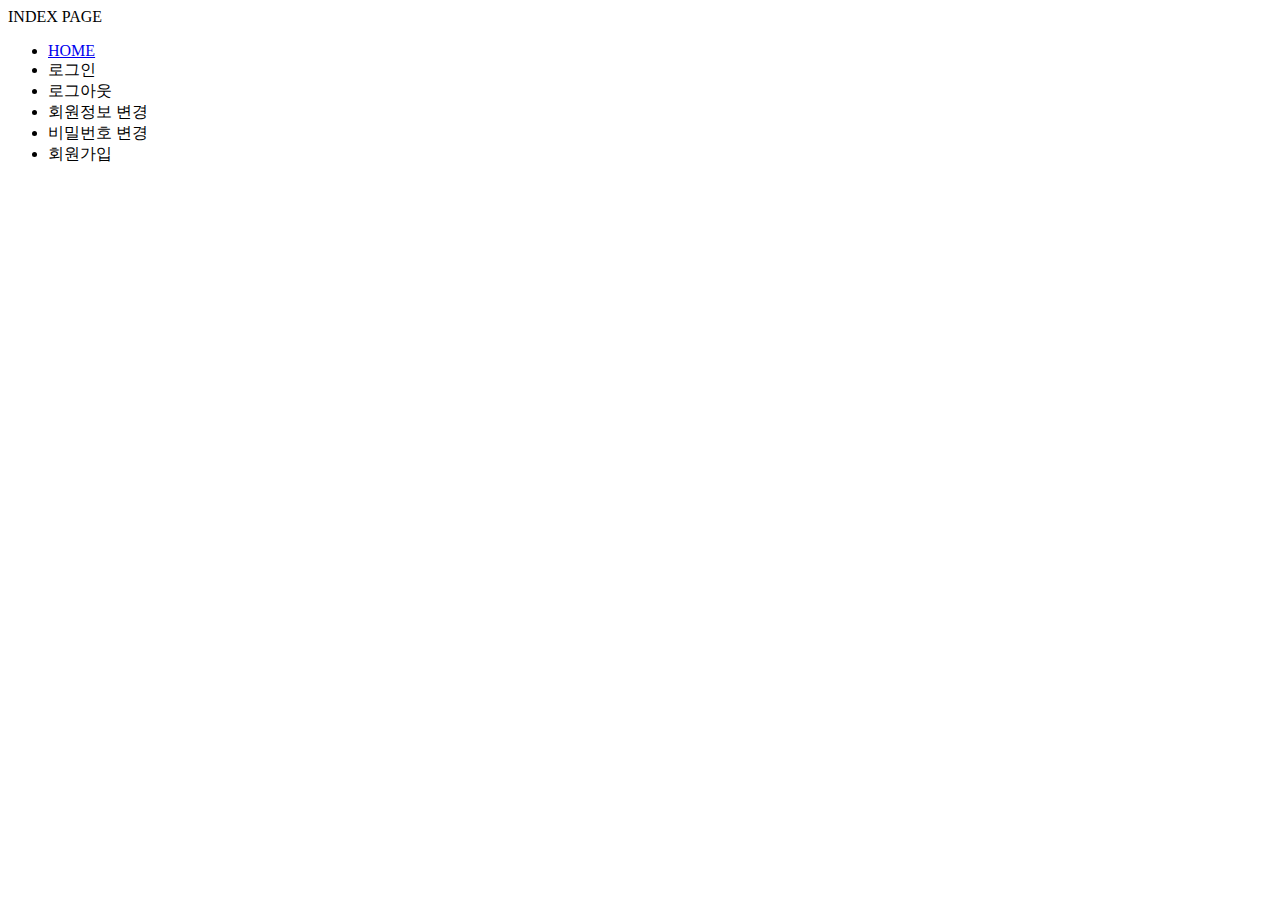
<file: src/main/resources/templates/index.html>
<!DOCTYPE html>
<html lang="ko" xmlns:th="http://www.thymeleaf.org" xmlns:sec="http://www.w3.org/1999/xhtml">
<head>
    <meta charset="UTF-8">
    <title>INDEX</title>
</head>
<body>
INDEX PAGE

<ul class="nav justify-content-end">
    <li class="nav-item" ><a class="nav-link text-light" href="/">HOME</a></li>
    <li sec:authorize="isAnonymous()"><a class="nav-link text-light" th:href="@{/login}">로그인</a></li>
    <li sec:authorize="isAuthenticated()"><a class="nav-link text-light" th:href="@{/logout}">로그아웃</a></li>
    <li sec:authorize="isAuthenticated()"><a class="nav-link text-light" th:href="@{/user/info}">회원정보 변경</a></li>
    <li sec:authorize="isAuthenticated()"><a class="nav-link text-light" th:href="@{/user/password}">비밀번호 변경</a></li>
    <li sec:authorize="isAnonymous()"><a class="nav-link text-light" th:href="@{/join}">회원가입</a></li>
</ul>
</body>
</html>
</file>
